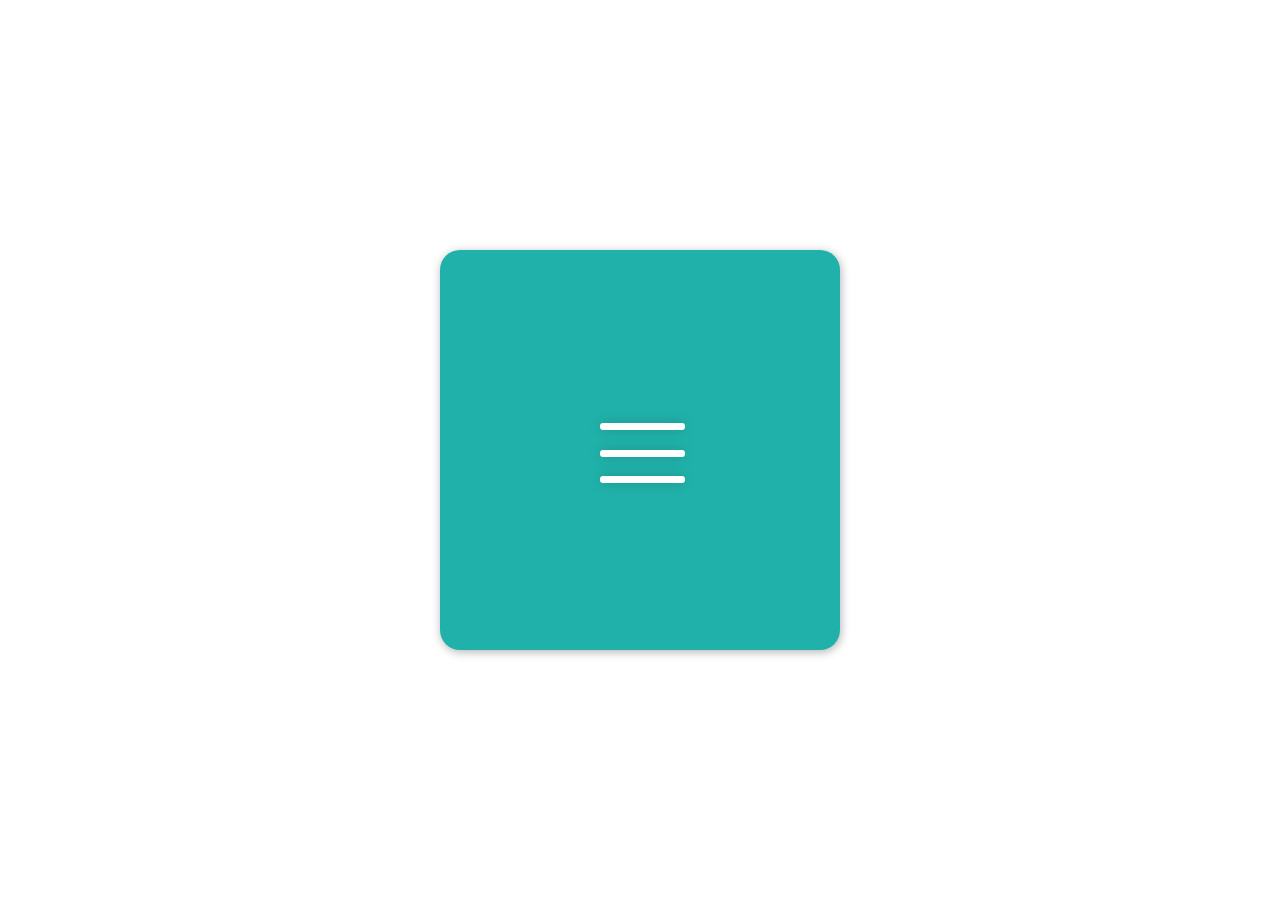
<file: 100 days/2 day/index.html>
<!DOCTYPE html>
<html lang="en">
<head>
    <meta charset="UTF-8">
    <link rel="stylesheet" href="styles/styles.css">
    <title>2 day</title>


</head>
<body>
<div class="frame">
    <div class="center">
        <div class="open-menu">
            <span class="first"></span>
            <span class="second"></span>
            <span class="third"></span>
        </div>
    </div>
</div>
</body>
</html>
</file>
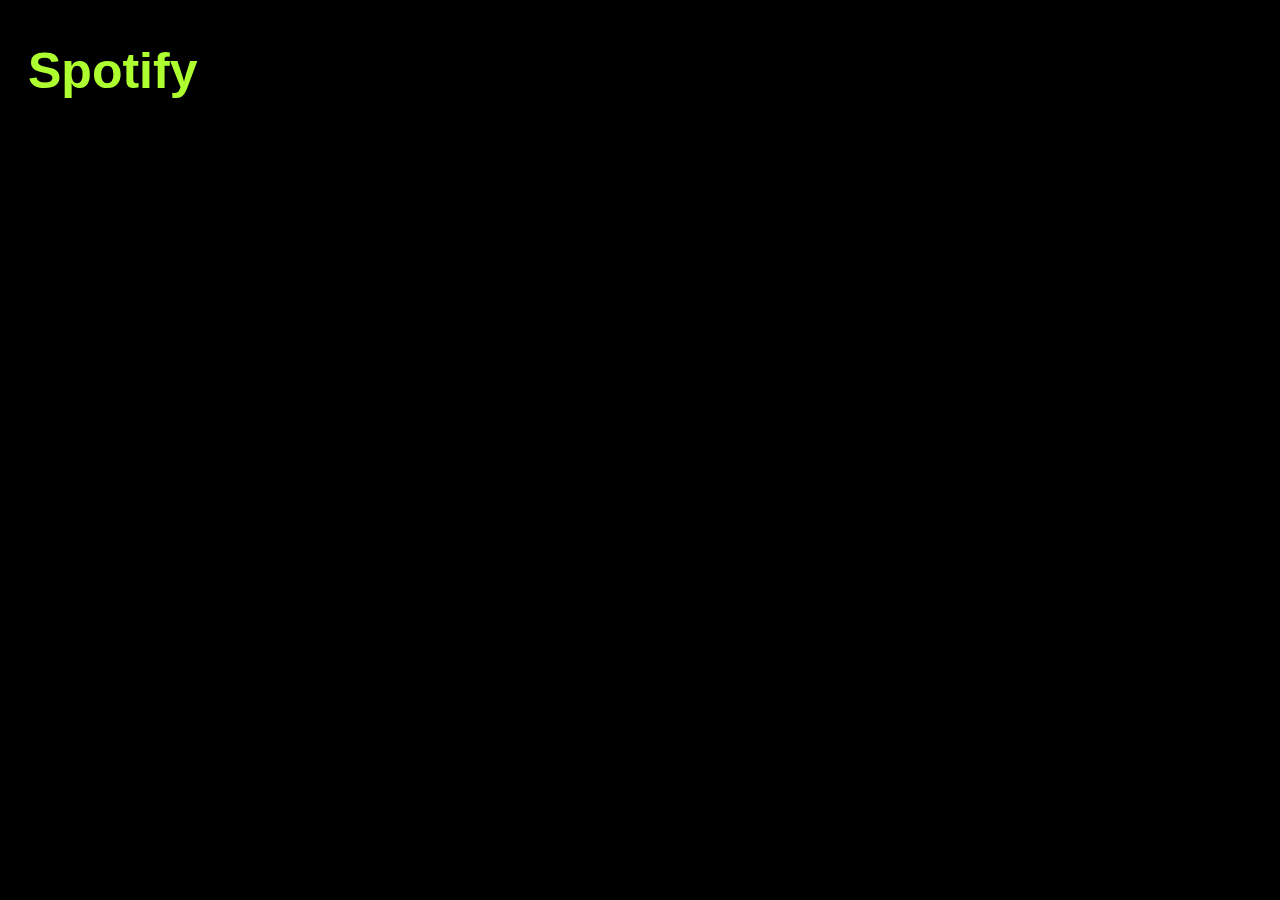
<file: main.html>
<!DOCTYPE html>
<html lang="en">
<head>
    <meta charset="UTF-8">
    <link rel="stylesheet" href="styles.css">
    <title>Title</title>
</head>
<body>
    <h1>
        Spotify
    </h1>
</body>
</html>
</file>
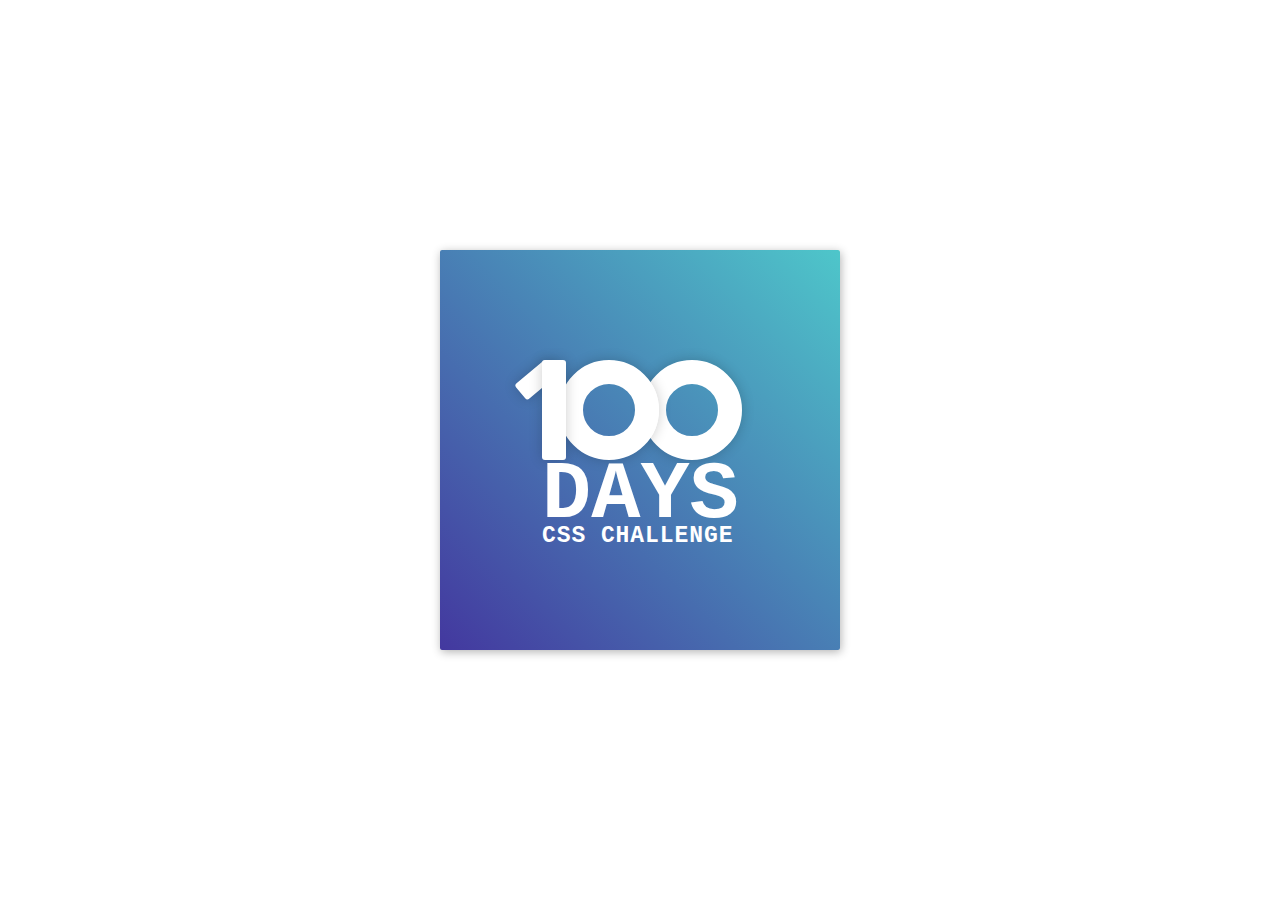
<file: 100 days/1 day/1.html>
<!DOCTYPE html>
<html lang="en">
<head>
    <meta charset="UTF-8">
    <link rel="stylesheet" href="styles/styles.css">
    <title>Title</title>


</head>
<body>
    <div class="frame">
        <div class="center">
            <div class="number">
                <div class="one-one"></div>
                <div class="one-two"></div>
                <div class="zero-one"></div>
                <div class="zero-two"></div>
            </div>
            <span class="text big">days</span>
            <span class="text small">css challenge</span>
        </div>
    </div>
</body>
</html>
</file>
<file: 100 days/2 day/styles/styles.css>
.frame {
  position: absolute;
  top: 50%;
  left: 50%;
  width: 400px;
  height: 400px;
  margin-top: -200px;
  margin-left: -200px;
  border-radius: 20px;
  box-shadow: 1px 2px 10px 0 rgba(0, 0, 0, 0.3);
  background: lightseagreen;
  -webkit-font-smoothing: antialiased;
  -moz-osx-font-smoothing: grayscale;
}

.center {
  position: absolute;
  top: 50.8%;
  left: 50.5%;
  transform: translate(-50%, -50%);
}

.open-menu {
  position: relative;
  height: 100px;
  width: 200px;
  display: flex;
  flex-direction: column;
  justify-content: space-evenly;
  align-items: center;
}
.open-menu .first,
.open-menu .second,
.open-menu .third {
  z-index: 1;
  height: 7px;
  width: 85px;
  background: #fff;
  border-radius: 3px;
  box-shadow: 0 0 13px 0 rgba(0, 0, 0, 0.2);
}

/*# sourceMappingURL=styles.css.map */
</file>
<file: styles.css>
body {
    display: flex;
    background-color: black;
}

h1 {
    padding-left: 20px;
    color: greenyellow;
    font-size: 50px;
    font-family: 'Lucida Sans', 'Lucida Sans Regular', 'Lucida Grande', 'Lucida Sans Unicode', Geneva, Verdana, sans-serif;
}
</file>
<file: 100 days/1 day/styles/styles.css>
.frame {
  position: absolute;
  top: 50%;
  left: 50%;
  width: 400px;
  height: 400px;
  margin-top: -200px;
  margin-left: -200px;
  border-radius: 2px;
  box-shadow: 1px 2px 10px 0 rgba(0, 0, 0, 0.3);
  background: #43389F;
  background: -webkit-linear-gradient(bottom left, #43389F 0%, #4ec6ca 100%);
  background: -moz-linear-gradient(bottom left, #43389F 0%, #4ec6ca 100%);
  background: -o-linear-gradient(bottom left, #43389F 0%, #4ec6ca 100%);
  background: linear-gradient(to top right, #43389F 0%, #4ec6ca 100%);
  filter: progid:DXImageTransform.Microsoft.gradient( startColorstr="#43389F", endColorstr="#4ec6ca",GradientType=1 );
  font-family: "Courier New", "Courier", sans-serif;
  color: #fff;
  -webkit-font-smoothing: antialiased;
  -moz-osx-font-smoothing: grayscale;
}

.center {
  position: absolute;
  top: 50.8%;
  left: 50.5%;
  transform: translate(-50%, -50%);
}

.number {
  position: relative;
  height: 100px;
  width: 200px;
}
.number .one-one {
  position: absolute;
  z-index: 1;
  top: 0;
  left: -16px;
  height: 40px;
  width: 20px;
  background: #fff;
  border-radius: 3px;
  transform: rotate(50deg);
  box-shadow: 0 0 13px 0 rgba(0, 0, 0, 0.2);
}
.number .one-two {
  position: absolute;
  z-index: 10;
  top: 0;
  left: 0;
  height: 100px;
  width: 24px;
  background: #fff;
  border-radius: 3px;
  box-shadow: 0 0 13px 0 rgba(0, 0, 0, 0.2);
}
.number .zero-one,
.number .zero-two {
  position: absolute;
  z-index: 8;
  top: 0;
  left: 17px;
  box-sizing: border-box;
  height: 100px;
  width: 100px;
  border-radius: 50%;
  border: 24px solid #fff;
  box-shadow: 0 0 13px 0 rgba(0, 0, 0, 0.2);
}
.number .zero-two {
  z-index: 6;
  left: 100px;
}

.big {
  position: relative;
  z-index: 20;
  display: block;
  font-size: 82px;
  line-height: 60px;
  text-transform: uppercase;
  font-weight: 700;
  margin-top: 6px;
}

.small {
  position: relative;
  z-index: 20;
  display: block;
  font-size: 23px;
  line-height: 20px;
  text-transform: uppercase;
  font-weight: 700;
  letter-spacing: 0.04em;
}

/*# sourceMappingURL=styles.css.map */
</file>
